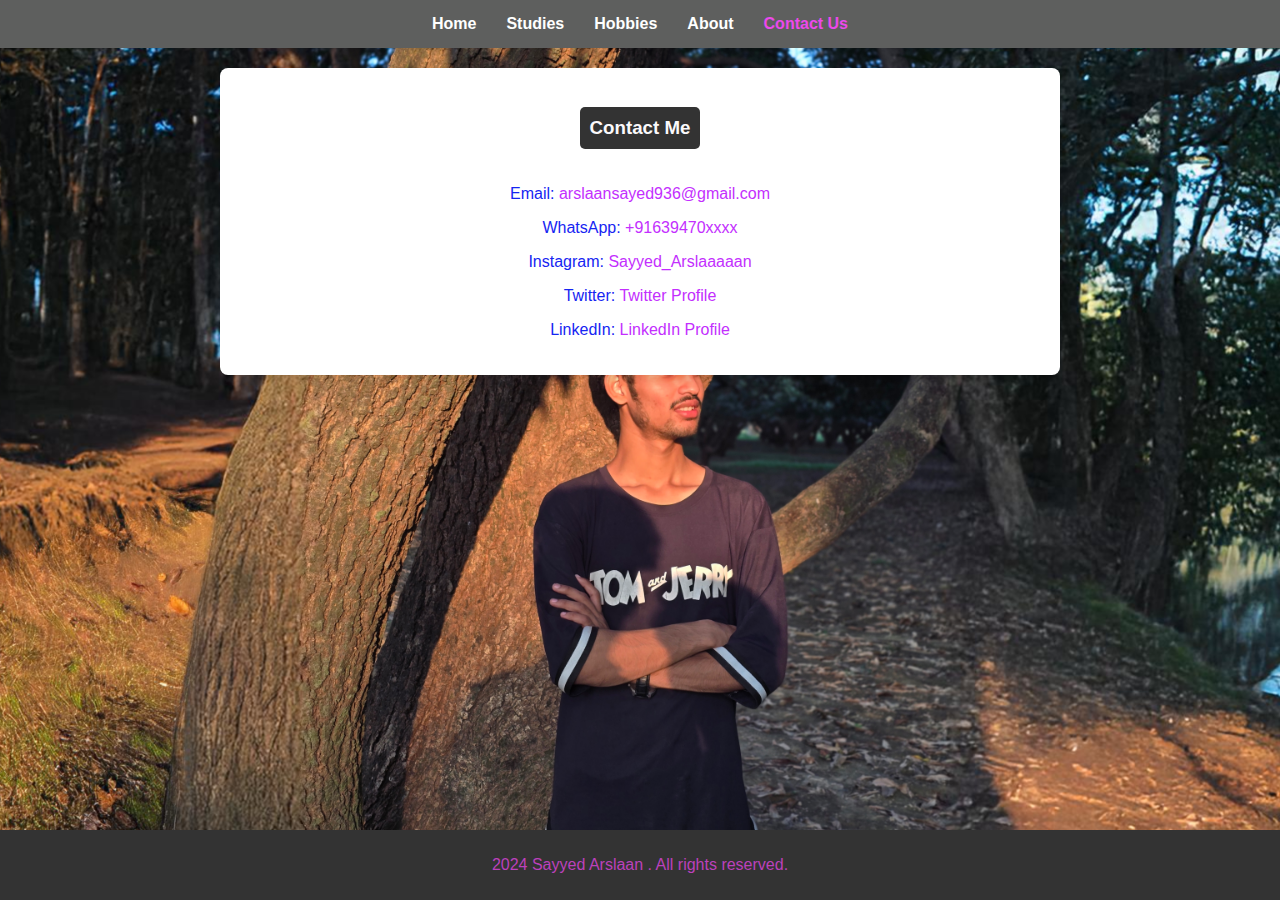
<file: contact.html>
<!DOCTYPE html>
<html lang="en">
<head>
    <meta charset="UTF-8">
    <meta name="viewport" content="width=device-width, initial-scale=0.9">
    <title>Contact Me</title>
    <link rel="stylesheet" href="styles.css">
</head>
<body>
    <header>
        <nav>
            <ul>
                <li><div class="nav"><a id="hom" href="index.html">Home</a></div></li>
                <li><div class="nav"><a id="St" href="studies.html">Studies</a></div></li>
                <li><div class="nav"><a id="ho" href="hobbies.html">Hobbies</a></div></li>
                <li><div class="nav"><a id="Ab" href="about.html">About</a></div></li>
                <li><div class="nav"><a id="co" href="contact.html">Contact Us</a></div></li>
            </ul>
        </nav>
    </header>

    <main>
        <section id="contact">
            <div class="content-wrappe">
                <h3>Contact Me</h3>
                <p class="lia">Email: <a class="line" href="https://mail.google.com/mail/?to=arslaansayed936@gmail.com&bcc=arslaansayed936@gmail.com&subject=Hey#compose">arslaansayed936@gmail.com</a></p>
                <p class="lia">WhatsApp: <a class="line" href="https://wa.me/+916394705564" target="_blank">+91639470xxxx</a></p>
                <p class="lia" >Instagram: <a class="line" href="https://www.instagram.com/Sayyed_Arslaaaaan" target="_blank">Sayyed_Arslaaaaan</a></p>
                <p class="lia">Twitter: <a class="line" href="https://www.twitter.com/your-profile" target="_blank">Twitter Profile</a></p>
                <p class="lia">LinkedIn: <a class="line" href="https://www.linkedin.com/in/your-profile" target="_blank">LinkedIn Profile</a></p>
            </div>
        </section>
    </main>
<footer>
        <p> 2024 Sayyed Arslaan . All rights reserved.</p>
    </footer>

    <script src="script.js"></script>
</body>
</html>
</file>
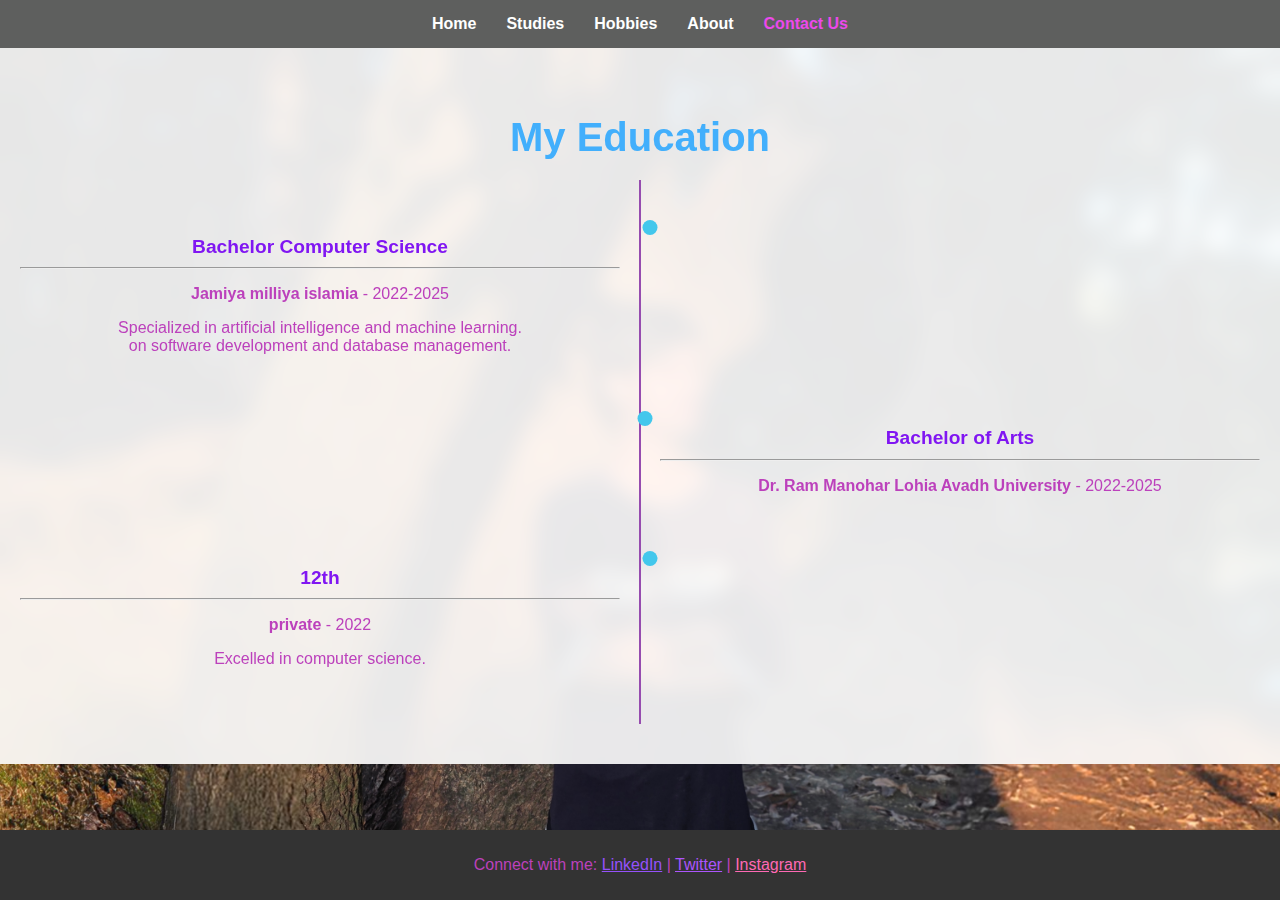
<file: studies.html>
<!DOCTYPE html>
<html lang="en">
<head>
    <meta charset="UTF-8">
    <meta name="viewport" content="width=device-width, initial-scale=0.9">
    <title>My Studies</title>
    <link rel="stylesheet" href="styles.css">
</head>
<body>
    <header>
        <nav>
            <ul>
                <li><div class="nav"> <a id="hom" href="index.html">Home</a> </div> </li>
                <li><div class="nav"><a id="St" href="studies.html">Studies</a> </div> </li>
                <li><div class="nav"><a id="ho" href="hobbies.html">Hobbies</a> </div> </li>
                <li><div class="nav"><a id="Ab" href="about.html">About</a> </div> </li>
                <li><div class="nav"><a id="co" href="contact.html">Contact Us</a> </div> </li>
            </ul>
        </nav>
    </header>
    <section id="education">
        <div class="container">
            <h1>My Education</h1>
            <div class="timeline">
                <div class="timeline-item">
                    <h2>Bachelor Computer Science <hr></h2> 
                    <p><strong>Jamiya milliya islamia</strong> - 2022-2025</p>
                    <p>Specialized in artificial intelligence and machine learning. <br> on software development and database management.</p>
                </div>
                <div class="timeline-item">
                    <h2>Bachelor of Arts<hr></h2>
                    <p><strong>Dr. Ram Manohar Lohia Avadh University</strong> - 2022-2025</p>
                    <p></p>
                </div>
                <div class="timeline-item">
                    <h2>12th<hr></h2>
                    <p><strong>private</strong> - 2022</p>
                    <p>Excelled in computer science.</p>
                </div>
            </div>
        </div>
    </section>
    <footer>
        <p id="Connect">Connect with me: 
            <a id="linkedin" href="https://www.linkedin.com" target="_blank">LinkedIn</a> | 
            <a id="twitter" href="https://www.twitter.com" target="_blank">Twitter</a> | 
            <a id="instagram" href="https://www.instagram.com/Sayyed_Arslaaaaan" target="_blank">Instagram</a>
        </p>
    </footer>
</body>
</html>
</file>
<file: styles.css>
body { 
    margin: 0; 
    font-family: 'Roboto', sans-serif; 
    background-color: #f0f0f0; 
    color: #333333;
    background-image: url('home\ arslaan.webp');
    background-repeat: no-repeat;
    background-position: center;
    background-attachment: fixed;
    background-size: cover;
}

header { 
    background-color: #5e5f5e; 
    padding: 15px 0; 
    text-align: center; 
    position: relative; 
    z-index: 1; 
    animation: slideIn 1s ease-in-out; 
}

nav ul { 
    list-style-type: none; 
    display: flex; 
    justify-content: center; 
    margin: 0; 
    padding: 0;
}

nav ul li { 
    margin: 0 15px; 
}

nav ul li .nav a { 
    color: #ffffff; 
    text-decoration: none; 
    font-weight: bold; 
    transition: color 0.3s, transform 0.3s; 
    position: relative; 
}

nav ul li .nav a:hover { 
    color: #fd1ff2; 
    transform: scale(1.1); 
}

nav ul li .nav a::after { 
    content: ''; 
    position: absolute; 
    width: 100%; 
    transform: scaleX(0); 
    height: 2px; 
    bottom: -3px; 
    left: 0; 
    background-color: #fe46b4; 
    transform-origin: bottom right; 
    transition: transform 0.25s ease-out; 
}

nav ul li .nav a:hover::after { 
    transform: scaleX(1); 
    transform-origin: bottom left; 
}

@keyframes slideIn { 
    from { top: -100px; } 
    to { top: 0; } 
}

main {
    padding: 20px;
    text-align: center;
}

footer {
    background-color: #333;
    color: #fff;
    text-align: center;
    padding: 10px 0;
    position: fixed;
    bottom: 0;
    width: 100%;
}

h3 { 
    background-color: #333;
    color: rgb(251, 249, 251);
}

p { 
    color: rgb(188, 65, 188);
}

#linkedin { 
    color: rgb(149, 81, 251);
}

#twitter { 
    color: rgb(172, 85, 253);
}

#instagram { 
    color: hotpink;
}

#co {
    text-decoration: none;
    color: rgb(236, 73, 236);
}

#co a {
    box-shadow: inset 0 0 0 0 #54b3d6;
    color: #54b3d6;
    margin: 0 -0.25rem;
    padding: 0 0.25rem;
    transition: color 0.3s ease-in-out, box-shadow 0.3s ease-in-out;
}

#co a:hover {
    box-shadow: inset 100px 0 0 0 #54b3d6;
    color: white;
}

/* Education section styles */
#education {
    position: relative;
    padding: 40px 0;
    text-align: center;
    color: #333;
    background: rgba(255, 255, 255, 0.9);
    backdrop-filter: blur(10px); /* Apply blur effect */
    -webkit-backdrop-filter: blur(10px); /* For Safari */
}

#education h1 {
    font-size: 2.5em;
    margin-bottom: 20px;
    color: #42affc;
}

.timeline {
    position: relative;
    padding: 20px 0;
    margin-top: 20px;
}

.timeline::before {
    content: '';
    position: absolute;
    left: 50%;
    top: 0;
    bottom: 0;
    width: 2px;
    background-color: #964caf;
    transform: translateX(-50%);
    animation: growLine 1.5s ease-out;
}

.timeline-item {
    position: relative;
    width: 50%;
    padding: 20px;
    box-sizing: border-box;
    animation: fadeInUp 1s ease-in-out both;
}

.timeline-item:nth-child(odd) {
    left: 0;
}

.timeline-item:nth-child(even) {
    left: 50%;
}

.timeline-item h2 {
    font-size: 1.2em;
    color: #8016f2;
    transition: color 0.3s;
}

.timeline-item p {
    font-size: 1em;
    transition: color 0.3s;
}

.timeline-item:hover h2 {
    color: #ff5722;
}

.timeline-item:hover p {
    color: #ff9800;
}

.timeline-item::before {
    content: '';
    position: absolute;
    top: 20px;
    right: -10px;
    width: 15px;
    height: 15px;
    background-color: #43c7ec;
    border-radius: 50%;
    transform: translateX(50%);
    animation: bounceIn 1s ease-out;
}

.timeline-item:nth-child(even)::before {
    left: -10px;
    right: auto;
}

/* Keyframes for animations */
@keyframes growLine {
    from {
        height: 0;
    }
    to {
        height: 100%;
    }
}

@keyframes fadeInUp {
    from {
        opacity: 0;
        transform: translateY(20px);
    }
    to {
        opacity: 1;
        transform: translateY(0);
    }
}

@keyframes bounceIn {
    from {
        transform: scale(0);
    }
    to {
        transform: scale(1);
    }
}

/* Hobbies section styles */
#hobbies {
    padding: 40px 0;
    text-align: center;
    color: #333;
    background: rgba(255, 255, 255, 0.9);
    backdrop-filter: blur(10px); /* Apply blur effect */
    -webkit-backdrop-filter: blur(10px); /* For Safari */
}

#hobbies h1 {
    font-size: 2.5em;
    margin-bottom: 20px;
    color: #9c1cf8;
}

.hobbies-grid {
    display: flex;
    flex-wrap: wrap;
    justify-content: center;
    gap: 20px;
}

.hobby-item {
    background: linear-gradient(135deg, #6d5dfc 0%, #dd44b9 100%);
    padding: 20px;
    border-radius: 10px;
    box-shadow: 0 4px 8px rgba(0, 0, 0, 0.1);
    width: calc(33.333% - 40px); /* Adjust based on desired number of columns */
    box-sizing: border-box;
    transition: transform 0.3s, box-shadow 0.3s;
    color: #fff;
}

.hobby-item img {
    max-width: 100%;
    border-radius: 10px;
    transition: transform 0.3s;
}

.hobby-item h2 {
    font-size: 1.5em;
    color: #ffffff;
    margin: 10px 0;
}

.hobby-item p {
    font-size: 1em;
    color: #f0f0f0;
}

.hobby-item:hover {
    transform: translateY(-10px);
    box-shadow: 0 8px 16px rgba(0, 0, 0, 0.2);
}

.hobby-item:hover img {
    transform: scale(1.05);
}
body { 
    margin: 0; 
    font-family: 'Roboto', sans-serif; 
    background-color: #f0f0f0; 
    color: #333333;
    background-image: url('home\ back.png');
    background-repeat: no-repeat;
    background-position: center;
    background-attachment: fixed;
    background-size: cover;
}

header { 
    background-color: #5e5f5e; 
    padding: 15px 0; 
    text-align: center; 
    position: relative; 
    z-index: 1; 
    animation: slideIn 1s ease-in-out; 
}

nav ul { 
    list-style-type: none; 
    display: flex; 
    justify-content: center; 
    margin: 0; 
    padding: 0;
}

nav ul li { 
    margin: 0 15px; 
}

nav ul li .nav a { 
    color: #ffffff; 
    text-decoration: none; 
    font-weight: bold; 
    transition: color 0.3s, transform 0.3s; 
    position: relative; 
}

nav ul li .nav a:hover { 
    color: #fd1ff2; 
    transform: scale(1.1); 
}

nav ul li .nav a::after { 
    content: ''; 
    position: absolute; 
    width: 100%; 
    transform: scaleX(0); 
    height: 2px; 
    bottom: -3px; 
    left: 0; 
    background-color: #fe46b4; 
    transform-origin: bottom right; 
    transition: transform 0.25s ease-out; 
}

nav ul li .nav a:hover::after { 
    transform: scaleX(1); 
    transform-origin: bottom left; 
}

@keyframes slideIn { 
    from { top: -100px; } 
    to { top: 0; } 
}

main {
    padding: 20px;
    text-align: center;
}

.content-wrappe {
    margin: 0 auto;
    max-width: 800px;
    padding: 20px;
    background-color: #fff;
    border-radius: 8px;
    box-shadow: 0 4px 8px rgba(0, 0, 0, 0.1);
}

.profile-pic {
    border-radius: 50%;
    width: 150px;
    height: 150px;
    object-fit: cover;
    margin-bottom: 20px;
}

footer {
    background-color: #333;
    color: #fff;
    text-align: center;
    padding: 10px 0;
    position: fixed;
    bottom: 0;
    width: 100%;
}

h3 { 
    background-color: #333;
    color: rgb(251, 249, 251);
    padding: 10px;
    border-radius: 5px;
    display: inline-block;
    margin-bottom: 20px;
}

p { 
    color: rgb(188, 65, 188);
}

#linkedin { 
    color: rgb(149, 81, 251);
}

#twitter { 
    color: rgb(172, 85, 253);
}

#instagram { 
    color: hotpink;
}

#co {
    text-decoration: none;
    color: rgb(236, 73, 236);
}

#co a {
    box-shadow: inset 0 0 0 0 #54b3d6;
    color: #54b3d6;
    margin: 0 -0.25rem;
    padding: 0 0.25rem;
    transition: color 0.3s ease-in-out, box-shadow 0.3s ease-in-out;
}

#co a:hover {
    box-shadow: inset 100px 0 0 0 #54b3d6;
    color: white;
}

/* Hobbies section styles */
#hobbies {
    padding: 40px 0;
    text-align: center;
    color: #333;
    background: rgba(255, 255, 255, 0.9);
    backdrop-filter: blur(10px); /* Apply blur effect */
    -webkit-backdrop-filter: blur(10px); /* For Safari */
}

#hobbies h3 {
    font-size: 2.5em;
    margin-bottom: 20px;
    color: #fbfafb;
}

.hobbies-grid {
    display: flex;
    flex-wrap: wrap;
    justify-content: center;
    gap: 20px;
}

.hobby-item {
    background: linear-gradient(135deg, #7d6ffa 0%, #dd44b9 100%);
    padding: 20px;
    border-radius: 10px;
    box-shadow: 0 4px 8px rgba(0, 0, 0, 0.1);
    width: calc(33.333% - 40px); /* Adjust based on desired number of columns */
    box-sizing: border-box;
    transition: transform 0.3s, box-shadow 0.3s;
    color: #fff;
}

.hobby-item img {
    max-width: 100%;
    border-radius: 10px;
    transition: transform 0.3s;
}

.hobby-item h2 {
    font-size: 1.5em;
    color: #ffffff;
    margin: 10px 0;
}

.hobby-item p {
    font-size: 1em;
    color: #f0f0f0;
}

.hobby-item:hover {
    transform: translateY(-10px);
    box-shadow: 0 8px 16px rgba(0, 0, 0, 0.2);
}

.hobby-item:hover img {
    transform: scale(1.05);
}

.video-container {
    position: relative;
    padding-bottom: 56.25%;
    height: 0;
    overflow: hidden;
    max-width: 100%;
    background: #000;
}

.video-container iframe,
.video-container object,
.video-container embed {
    position: absolute;
    top: 0;
   
}
.video-container{border-radius: 10px;}
.content-wrapper{text-decoration: none;}
#contact{text-decoration: none;}
.line{text-decoration:none;}
.line {
    color: #c32ffe; /* Original color */
    text-decoration: none; /* Remove underline */
    transition: color 0.3s, text-shadow 0.3s; /* Smooth transition */
}

.line:hover {
    color: #fb07de; /* Hover color */
   /* Shadow effect on hover */
}
.lia{color: #1625f2;}
.content-wrappe{
    align-items: center;
    text-align: center;}
</file>
